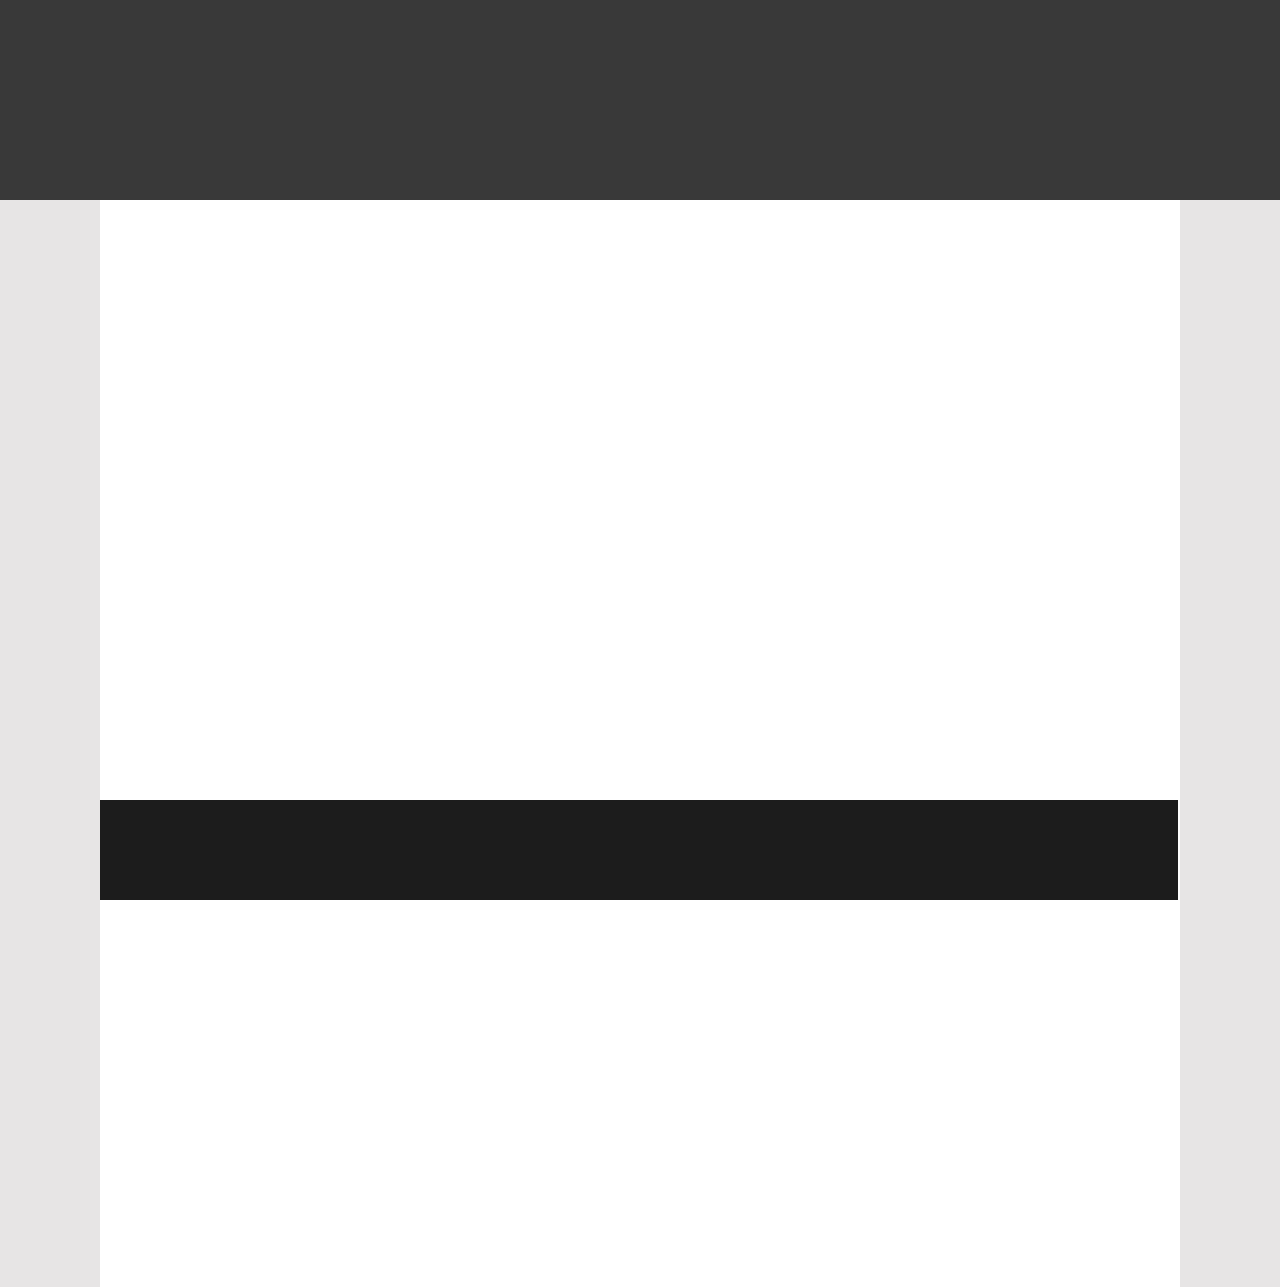
<file: drill-1/index.html>
<!DOCTYPE html>
<html lang="en">
<head>
    <meta charset="UTF-8">
    <meta http-equiv="X-UA-Compatible" content="IE=edge">
    <meta name="viewport" content="width=device-width, initial-scale=1.0">
    <title>Document</title>
    <link rel="StyleSheet" href="./index.css">
</head>
<body>
    <div id="top-box"></div>
    <div id="Left-Piece"></div>
    <div id="Right-Piece"></div>
    <div id="Bottom-Box"></div>
</body>
</html>
</file>
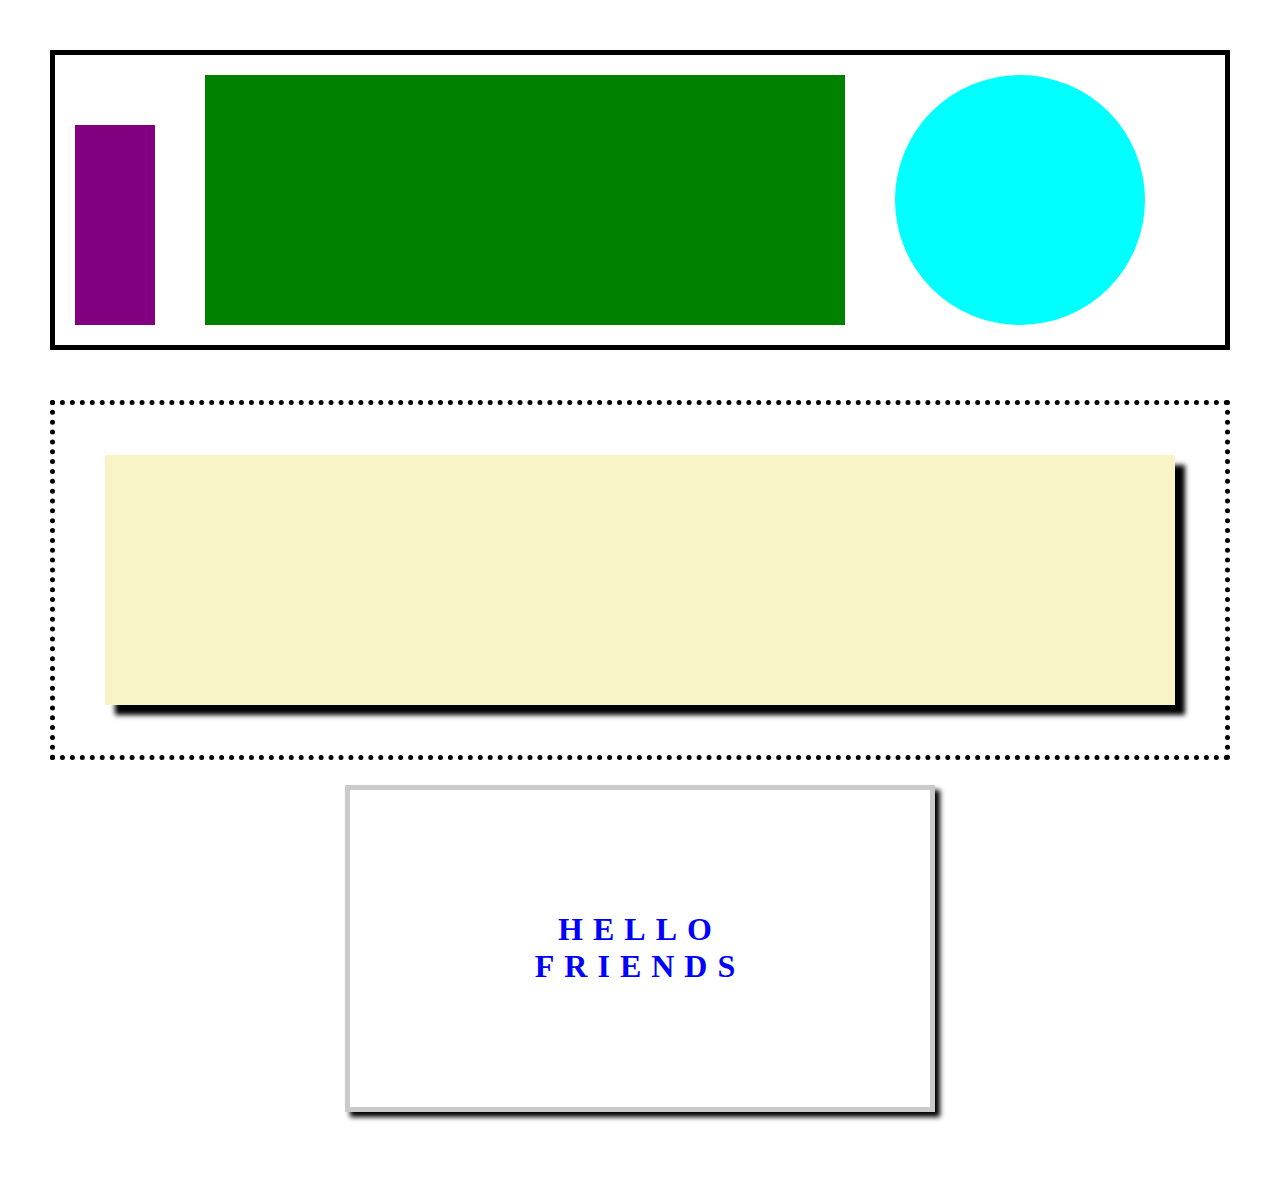
<file: drill-2/index.html>
<!DOCTYPE html>
<html lang="en">
<head>
    <meta charset="UTF-8">
    <meta http-equiv="X-UA-Compatible" content="IE=edge">
    <meta name="viewport" content="width=device-width, initial-scale=1.0">
    <title>Document</title>
    <link rel="stylesheet" href="./index.css"
</head>
<body>
    <div class="rectangle1">
        <div class="rectangle2"></div>
        <div class="rectangle3"></div>
        <div class="circle"></div>
    </div>

    <div class="second-section">
        <div class="box"></div>
    </div>

    <div class="section-three">
        <h1>HELLO FRIENDS</h1>
    </div>

</body>
</html>
</file>
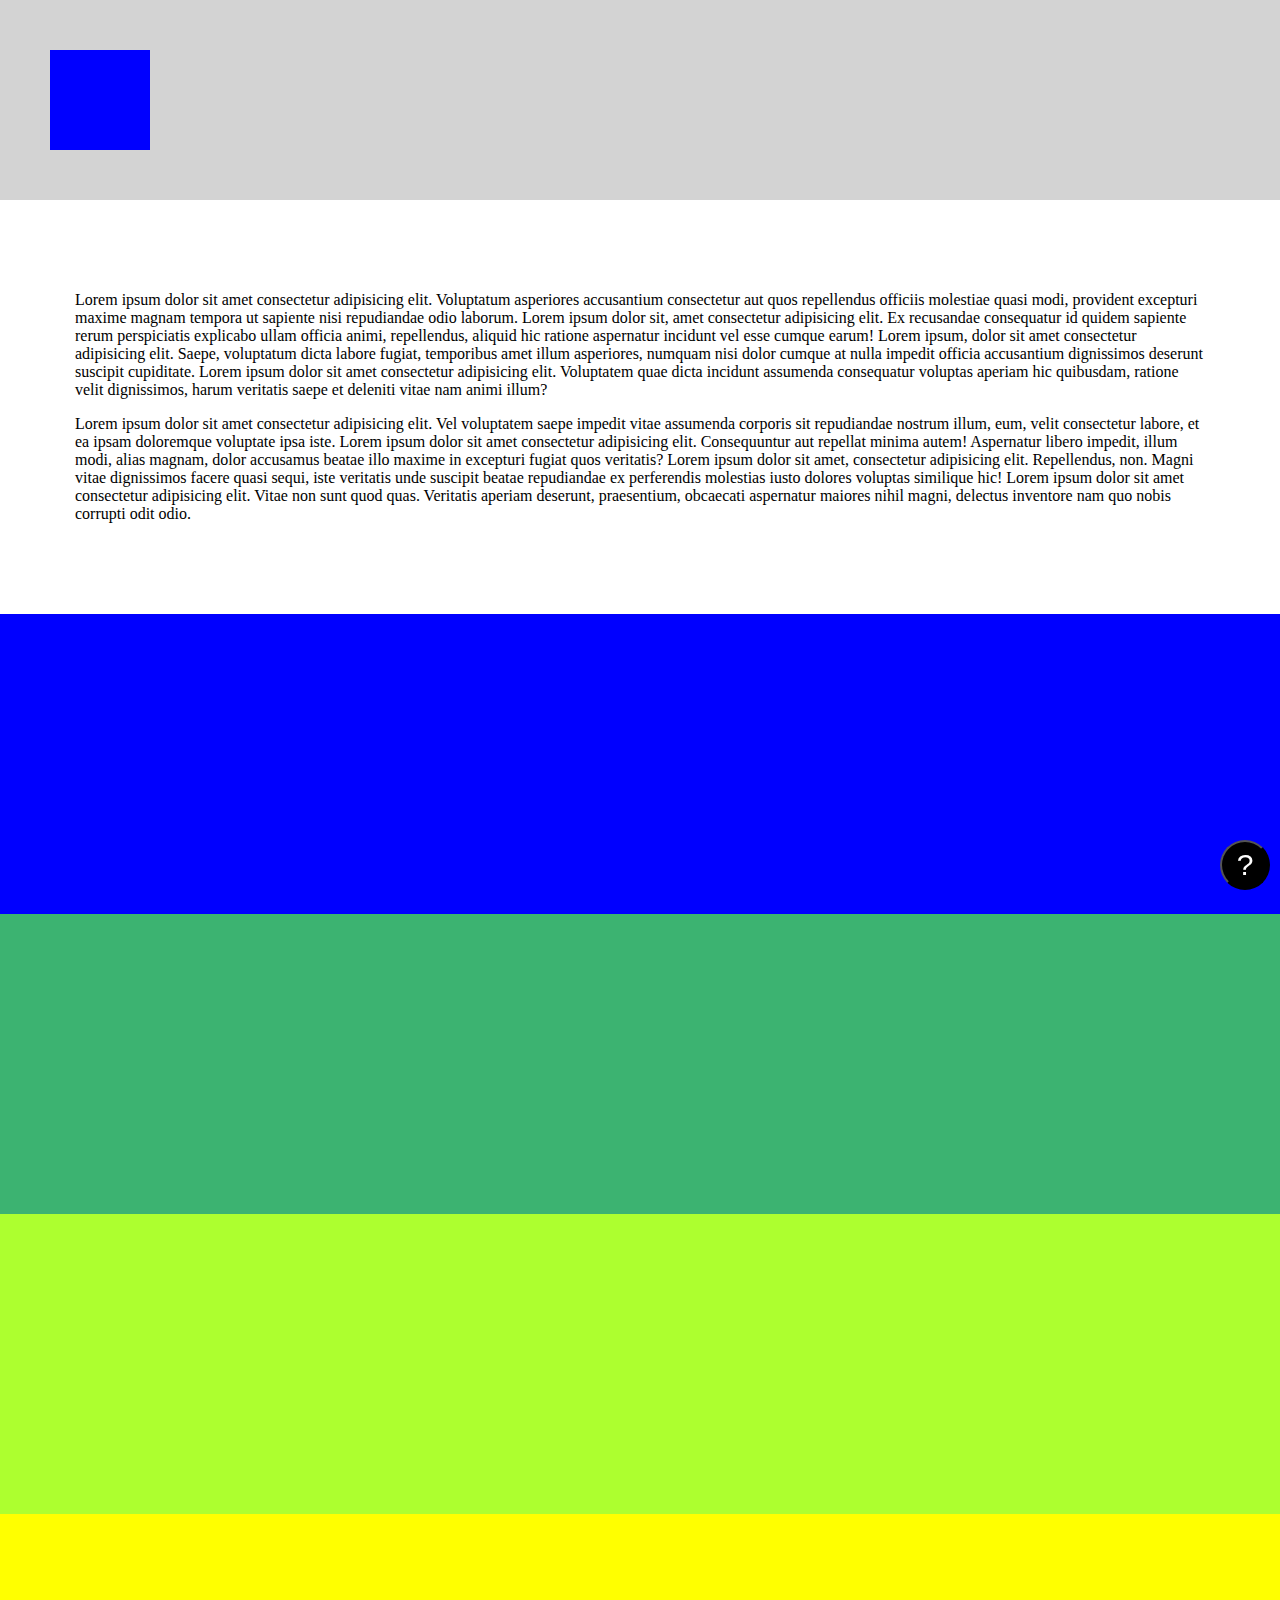
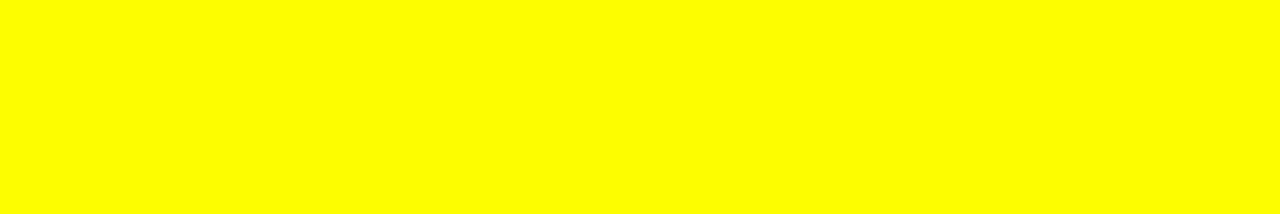
<file: drill-3/index.html>
<!DOCTYPE html>
<html lang="en">
<head>
    <meta charset="UTF-8">
    <meta http-equiv="X-UA-Compatible" content="IE=edge">
    <meta name="viewport" content="width=device-width, initial-scale=1.0">
    <title>Document</title>
    <link rel="StyleSheet" href="./index.css"
</head>
<body>
    <header>
        <div class="square"></div>
    </header>

    <article class="Text">
<p>
    Lorem ipsum dolor sit amet consectetur adipisicing elit. Voluptatum asperiores accusantium consectetur aut quos repellendus officiis molestiae quasi modi, provident excepturi maxime magnam tempora ut sapiente nisi repudiandae odio laborum. Lorem ipsum dolor sit, amet consectetur adipisicing elit. Ex recusandae consequatur id quidem sapiente rerum perspiciatis explicabo ullam officia animi, repellendus, aliquid hic ratione aspernatur incidunt vel esse cumque earum! Lorem ipsum, dolor sit amet consectetur adipisicing elit. Saepe, voluptatum dicta labore fugiat, temporibus amet illum asperiores, numquam nisi dolor cumque at nulla impedit officia accusantium dignissimos deserunt suscipit cupiditate. Lorem ipsum dolor sit amet consectetur adipisicing elit. Voluptatem quae dicta incidunt assumenda consequatur voluptas aperiam hic quibusdam, ratione velit dignissimos, harum veritatis saepe et deleniti vitae nam animi illum?
</p>
<p>
    Lorem ipsum dolor sit amet consectetur adipisicing elit. Vel voluptatem saepe impedit vitae assumenda corporis sit repudiandae nostrum illum, eum, velit consectetur labore, et ea ipsam doloremque voluptate ipsa iste.
    Lorem ipsum dolor sit amet consectetur adipisicing elit. Consequuntur aut repellat minima autem! Aspernatur libero impedit, illum modi, alias magnam, dolor accusamus beatae illo maxime in excepturi fugiat quos veritatis?
    Lorem ipsum dolor sit amet, consectetur adipisicing elit. Repellendus, non. Magni vitae dignissimos facere quasi sequi, iste veritatis unde suscipit beatae repudiandae ex perferendis molestias iusto dolores voluptas similique hic! Lorem ipsum dolor sit amet consectetur adipisicing elit. Vitae non sunt quod quas. Veritatis aperiam deserunt, praesentium, obcaecati aspernatur maiores nihil magni, delectus inventore nam quo nobis corrupti odit odio.
</p>
    </article>
<div class="a stripe1"></div>
<div class="a stripe2"></div>
<div class="a stripe3"></div>
<div class="a stripe4"></div>

<div class="question-mark">
    <button>?</button>
</div>

</body>
</html>
</file>
<file: drill-1/index.css>
#top-box {
    position: absolute;
    top: 0px;
    right: 0px;
    width: 10000px;
    height: 200px;
    background-color: rgb(57, 57, 57);
}

#Left-Piece {
    position: absolute;
    top: 200px;
    left: 0px;
    width: 100px;
    height: 1087px;
    background-color: rgb(231, 229, 229);
}

#Right-Piece {
    position: absolute;
    top: 200px;
    right: 0px;
    width: 100px;
    height: 1087px;
    background-color: rgb(231, 229, 229);
}

#Bottom-Box {
    position: absolute;
    bottom: 0px;
    right: 100px;
    left:100px;
    width: 1078px;
    height: 100px;
    background-color: rgb(28, 28, 28);
}
</file>
<file: drill-2/index.css>
body {
    margin: 0;
    padding: 50px;
}

.rectangle1 {
    border: 5px solid black;
    padding: 20px;
    display: flex;
    align-items: flex-end;
    box-sizing: border-box;
}

.rectangle2 {
    height: 200px;
    width: 80px;
    background-color: purple;
}

.rectangle3 {
    height: 250px;
    width: 640px;
    background-color: green;
    margin-left: 50px;
    margin-right: 50px;
}

.circle {
    height: 250px;
    width: 250px;
    border-radius: 50%;
    background-color:aqua;
}

.second-section {
    border: 5px dotted black;
    padding: 50px;
    margin-top: 50px;
    box-sizing: border-box;
}

.box {
    width: 100%;
    height: 250px;
    background-color: rgb(249, 244, 197);
    box-shadow: 10px 10px 5px 0px;
}

.section-three {
    width: 50%;
    border: 5px solid rgb(202, 202, 202);
    padding: 100px;
    box-sizing: border-box;
    margin: 25px auto;
    box-shadow: 5px 5px 5px 0px;
}

.section-three h1 {
    width: 100%;
    text-align: center;
    color: blue;
    letter-spacing: 10px;
}
</file>
<file: drill-3/index.css>
body, html {
    margin: 0;
    padding: 0;
}

header {
    background-color:lightgray ;
    padding: 50px;
    box-sizing: border-box;
}

article {
    padding: 75px;
}

.a {
    height: 300px;
}

.stripe1 {
    background-color:blue ;
}

.stripe2 {
    background-color:mediumseagreen ;
}

.stripe3 {
    background-color: greenyellow;
}

.stripe4 {
    background-color:yellow ;
}

.question-mark {
    position:fixed;
    right: 10px;
    bottom: 10px;
}

.question-mark button {
    height: 50px;
    width: 50px;
    background-color: black;
    color: white;
    font-size: 30px;
    border-radius: 50%;
}

.square {
    width: 100px;
    height: 100px;
    background-color: blue;
}
</file>
